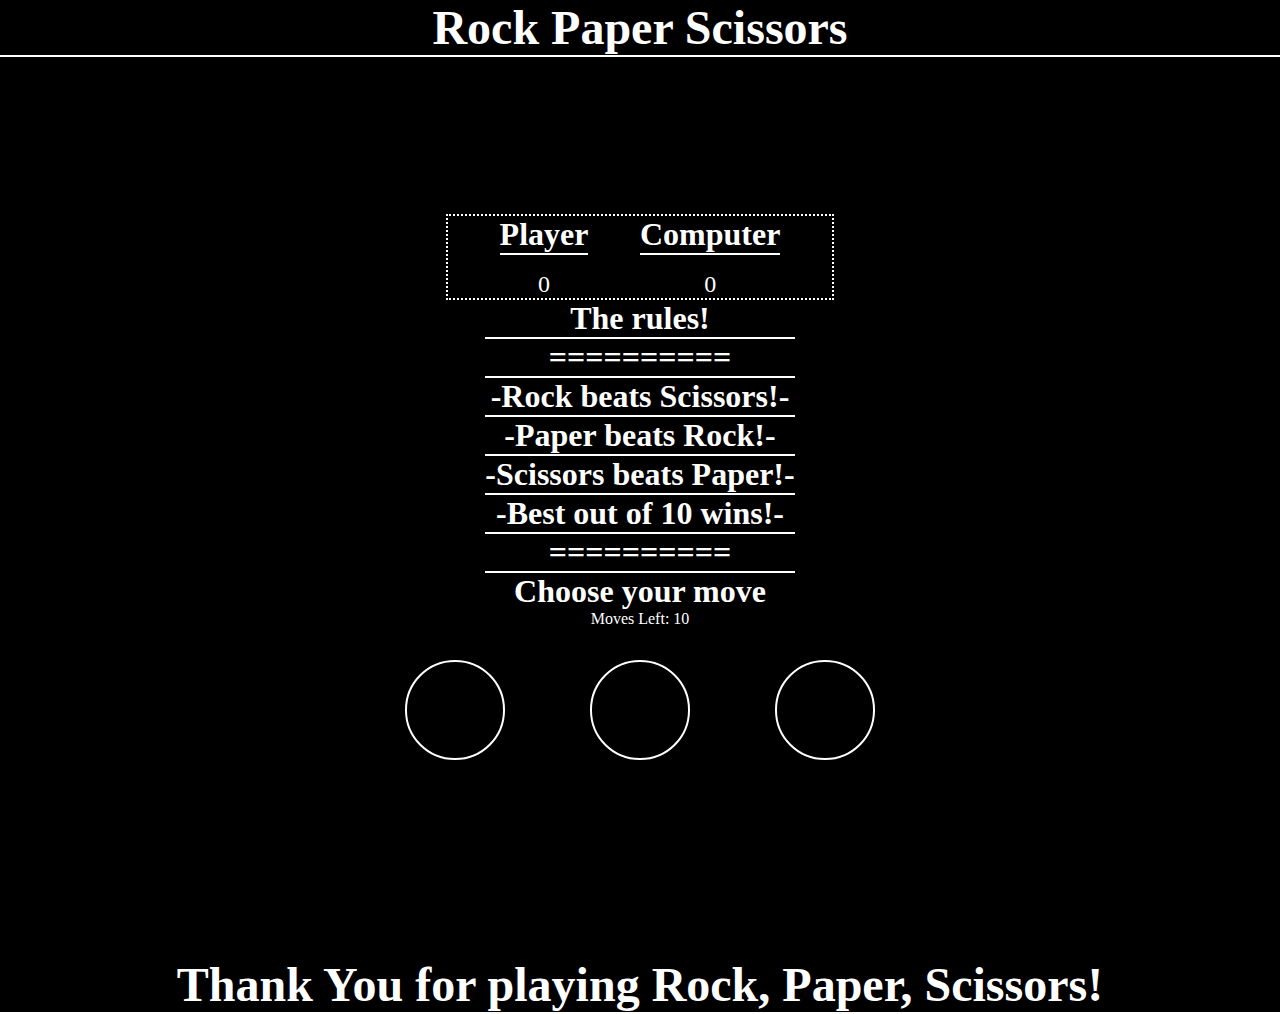
<file: index.html>
<!DOCTYPE html>
<html lang="en">

<head>
    <meta charset="UTF-8">
    <meta http-equiv="X-UA-Compatible" content="IE=edge">
    <meta name="viewport" content="width=device-width, initial-scale=1.0">
    <link rel="stylesheet" href="./assets/css/style.css">
    <title>Rock Paper Scissors</title>
</head>

<body>
    <header>
        <h1 class="title">
            Rock Paper Scissors
        </h1>
    </header>

    <section class="game">

        <!--Display Score of player and computer -->
        <div class="score">
            <div class="playerScore">
                <h2>Player</h2>
                <p class="p-count count">0</p>

            </div>
            <div class="computerScore">
                <h2>Computer</h2>
                <p class="c-count count">0</p>

            </div>
        </div>
        <div>
            <h2>The rules!</h2>
            <h2>==========</h2>
            <h2>-Rock beats Scissors!-</h2>
            <h2>-Paper beats Rock!-</h2>
            <h2>-Scissors beats Paper!-</h2>
            <h2>-Best out of 10 wins!-</h2>
            <h2>==========</h2>

            </h2>
        </div>
        <div class="move">Choose your move</div>

        <div class="movesleft">Moves Left: 10 </div>

        <div class="options">
            <button class="rock">rock</button>
            <button class="paper">paper</button>
            <button class="scissor">scissors</button>
        </div>

        <div class="result"></div>

        <button class="reload"></button>
    </section>
    <script src="assets/js/script.js"></script>
    <footer>
        <div>
            <h3>Thank You for playing Rock, Paper, Scissors!</h3>
        </div>
    </footer>
</body>

</html>
</file>
<file: assets/css/style.css>
* {
    padding: 0;
    margin: 0;
    box-sizing: content-box;
    background: #000000;
    color: #fff;
}

.game {
    display: flex;
    flex-direction: column;
    height: 100vh;
    width: 100vw;
    justify-content: center;
    align-items: center;
}

h1 {
    top: 0;
    font-size: 3rem;
    z-index: 2;
    text-align: center;
    border-bottom: 2px solid white;
}

.score {
    display: flex;
    width: 30vw;
    justify-content: space-evenly;
    position: unset;
    top: 100px;
    border: 2px dotted white;
    z-index: 1;
}

.p-count,
.c-count {
    text-align: center;
    font-size: 1.5rem;
    margin-top: 1rem;
}

.options {
    display: flex;
    width: 50vw;
    justify-content: space-evenly;
    margin-top: 2rem;
}


.rock:hover {
    transform: scale(1.5);
}

.scissor:hover {
    transform: scale(1.5);
}

.paper:hover {
    transform: scale(1.5);
}

.rock,
.paper,
.scissor {
    padding: 0.8rem;
    width: 100px;
    height: 100px;
    border-radius: 50%;
    background: rgb(255, 255, 255);
    outline: none;

    border: 2px solid rgb(255, 255, 255);
    cursor: pointer;
    color: rgba(0, 0, 0, 0);
    font-size: 0rem;
}

.rock {
    background: url(https://github.com/SteCodez/R-P-S/blob/master/images/rock_image2.png?raw=true) no-repeat center center;
    cursor: pointer;
    width: 70px;
    height: 70px;
}

.paper {
    background: url(https://github.com/SteCodez/R-P-S/blob/master/images/paper_image2.png?raw=true) center;
    width: 70px;
    height: 70px;
    background-size: auto;
    background-repeat: no-repeat;
}

.scissor {
    background: url(https://github.com/SteCodez/R-P-S/blob/master/images/scissors_image2.png?raw=true) no-repeat center center;
    width: 70px;
    height: 70px;

}

.move {
    font-size: 2rem;
    font-weight: bold;
}

.reload {
    display: none;
    margin-top: 2rem;
    padding: 1rem;
    background: green;
    outline: none;
    border: none;
    border-radius: 10px;
    cursor: pointer;
}


.result {
    margin-top: 40px;
    font-size: 1.2rem;
}

@media screen and (max-width: 612px) {
    .title {
        text-align: center;
    }

    .score {
        border: 2px solid white;
        position: initial;
        top: 200px;
        width: 100vw;
    }

    .options {
        width: 100vw;
    }
}

h3 {
    font-size: 3rem;
    z-index: 2;
    text-align: center;
    border-bottom: 2px solid white;
}

h2 {
    font-size: 2rem;
    z-index: 2;
    text-align: center;
    border-bottom: 2px solid white;
}
</file>
